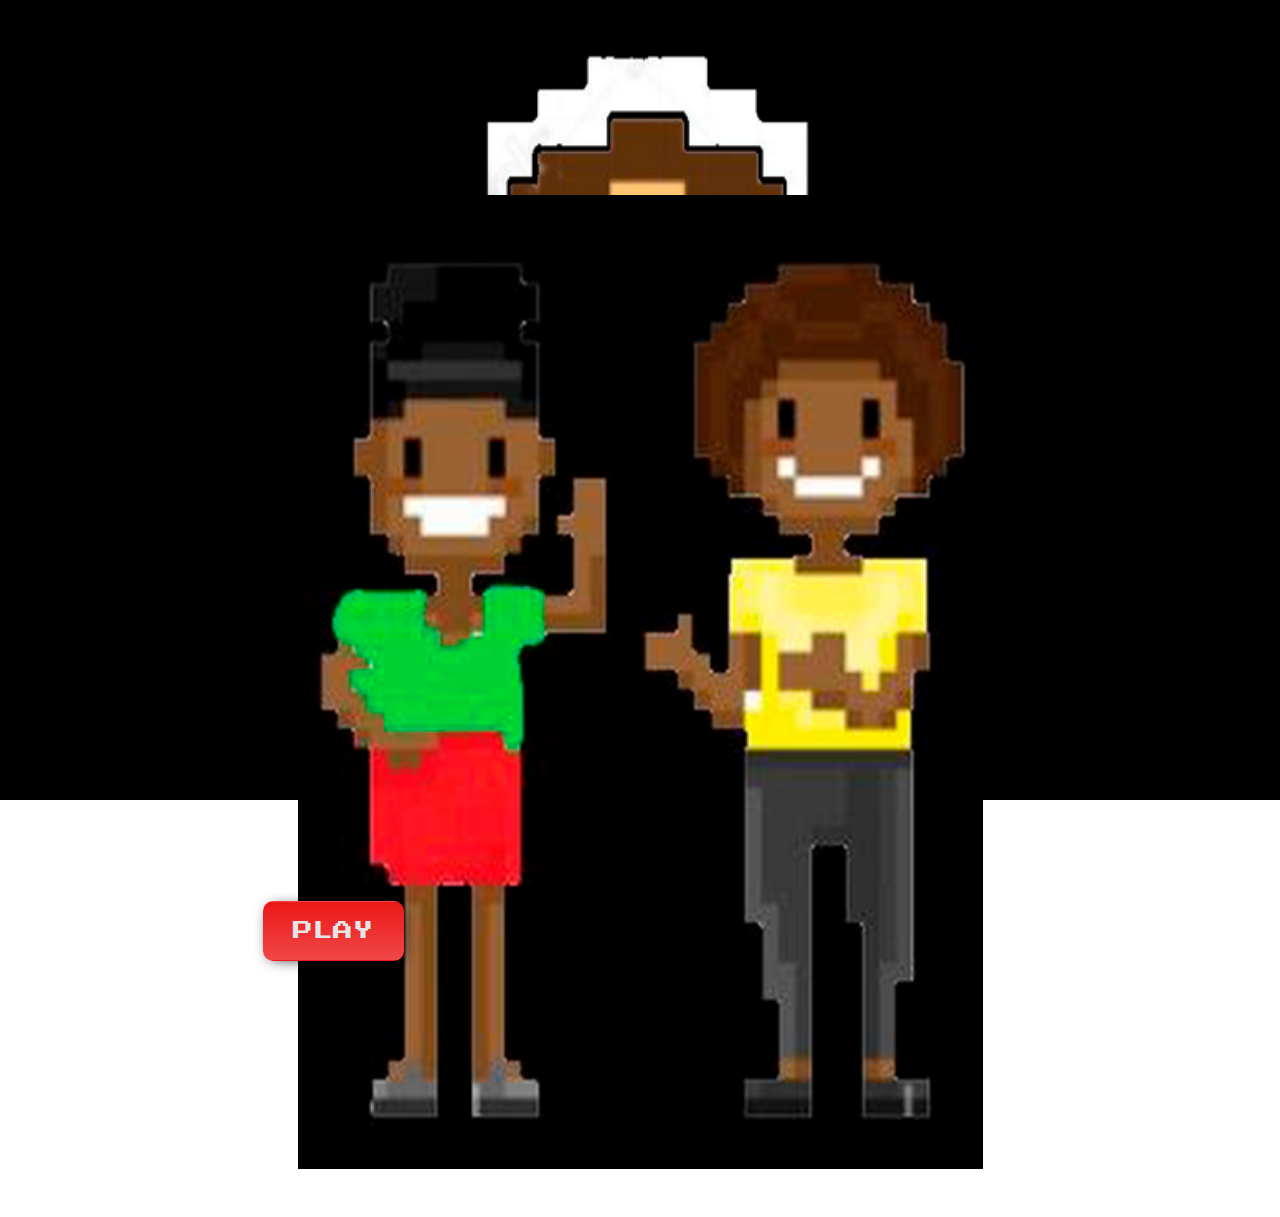
<file: index.html>
<!DOCTYPE html>
<html>

<head>
  <meta charset="utf-8">
  <meta name="viewport" content="width=device-width">
  <title>8-Bit Travellers </title>
  <link href="css/index.css" rel="stylesheet" type="text/css" />
  <link href="https://fonts.googleapis.com/css2?family=Press+Start+2P&display=swap" rel="stylesheet">
  
  <!-- Bootstrap & CSS -->
  <link rel="stylesheet" href="https://stackpath.bootstrapcdn.com/bootstrap/4.1.3/css/bootstrap.min.css"
    integrity="sha384-MCw98/SFnGE8fJT3GXwEOngsV7Zt27NXFoaoApmYm81iuXoPkFOJwJ8ERdknLPMO" crossorigin="anonymous">
  <link rel="stylesheet" href="https://maxcdn.bootstrapcdn.com/bootstrap/3.4.1/css/bootstrap.min.css">
  <script src="https://ajax.googleapis.com/ajax/libs/jquery/3.5.1/jquery.min.js"></script>
  <script src="https://maxcdn.bootstrapcdn.com/bootstrap/3.4.1/js/bootstrap.min.js"></script>
</head>

<body>

    <div id="choose-game">
      <h2>8 bit Travellers</h2>
    </div>

  <div id="main"></div>
  
  <script src="src/constants.js"></script>
  <script src="src/door.js"></script>
  <script src="src/obstacle.js"></script>
  <script src="src/obstacleSec.js"></script>
  <script src="src/characterSec.js"></script>
  <script src="src/character.js"></script>
  <script src="src/movements.js"></script>
  <script src="src/background.js"></script>
  <script src="src/game.js"></script>
  <script src="src/secondLevelEx.js"></script>
  <script src="src/index.js"></script>
</body>
</html>
</file>
<file: css/index.css>
html, body, div, span, applet, object, iframe, h1, h2, h3, h4, h5, h6, p, blockquote, pre, a, abbr, acronym, address, big, cite, code, del, dfn, em, font, ins, kbd, q, s, samp, small, strike, strong, sub, sup, tt, var, dl, dt, dd, ol, ul, li, fieldset, form, label, legend, table, caption, tbody, tfoot, thead, tr, th, td {
  border: 0;
  font-family: inherit;
  font-size: 100%;
  font-style: inherit;
  font-weight: inherit;
  margin: 0;
  outline: 0;
  padding: 0;
  vertical-align: baseline;
}
#choose-game {
  margin-right: auto;
  margin-left: auto;
}
#choose-game {
  width: 100%;
  height: 800px;
  background-color: black;
  display:flex;
  flex-direction: row;
  justify-content: center;
  align-items: center;
}

#choose-game h2 {
  font-family: 'Press Start 2P', cursive;
  font-weight:normal;
  font-size:  42px;
  color: white;
  padding: 20px;
  margin-left: 15px;
  color: white;
  margin-right: 50%;
}


#choose-game img {
  width: 100%;
  margin: 20px
}

#choose-game button {
  font-family: 'Press Start 2P', cursive;
  font-weight:normal;
  color: white;
  padding: 5px 10px;
  margin: auto -50px;
  font-size: 20px;
  text-decoration: none;
  color: hsla(0, 0%, 90%, 1);
  background: linear-gradient(hsla(0, 85%, 51%, 1), hsla(0, 85%, 61%, 1));
  border-radius: 10px;
  box-shadow: 2px 2px 15px -5px hsla(0, 0%, 0%, 1);
  margin-top: 100px;
  height: 60px;
}

.board-name{
  font-family: 'Press Start 2P', cursive;
  font-weight:normal;
  font-size:  20px;
  color: white;
}

div.center {
  display: flex;
  flex-direction: column;
  justify-content: center;
  align-items: center;
  height: 200px;
}


canvas {
  border: 1px dotted;
  margin: 0 auto;
  display: block;
  padding: 0;
}


#canvas {
  margin-top: 20px;
}

#canvas-wrap { 
  position:relative 
} 

.progress-bar {
  height: 40px;
  left: 40px;
  z-index: 1000;
  top: 0;
}

#progress-holder { 
  position:absolute;
  top:6%; 
  left:2%;
  width: 200px;
  height: 40px;
  background: grey
}


#progress {
  width: 0%;
  height: 100%;
  background: red;
  max-width: 200px;
  height: 20px;
}

#progress-life {
  width: 0%;
  height: 100%;
  background: green;
  max-width: 200px;
  height: 20px;
}

img#TurnButton  {
  width: 80px;
  display: inline;
}

@font-face {
  font-family: 'Press Start 2P', cursive;
}
</file>
